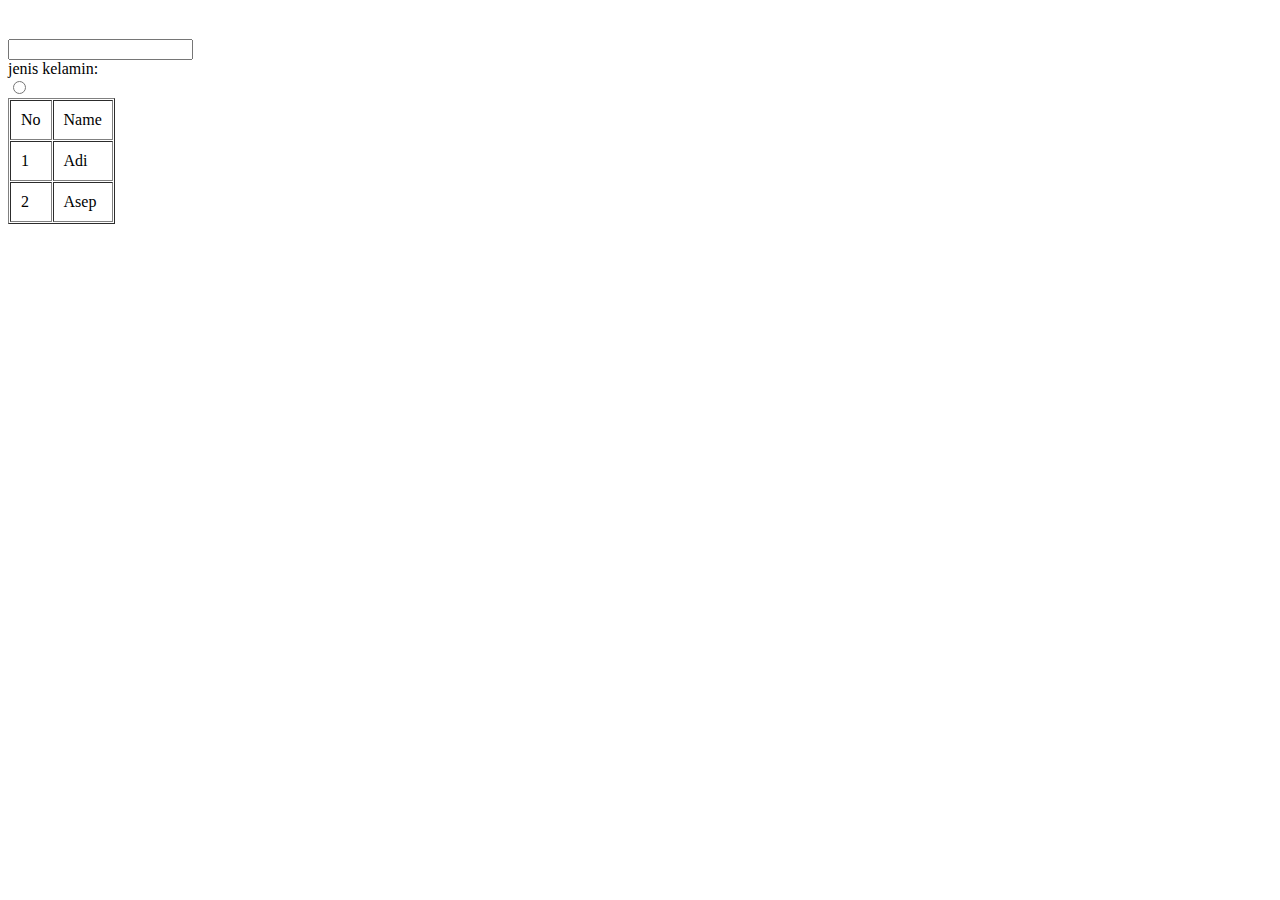
<file: menu_1.html>
<!DOCTYPE html>
<html lang="en">
<head>
    <meta charset="UTF-8">
    <meta name="viewport" content="width=device-width, initial-scale=1.0">
    <title>Document</title>
</head>
<body>
    <table border ="1" cellspacing="1" cellpadding="10">
    <tr>
    <td>No</td>
    <td>Name</td>

</tr<s></s>
<tr>
    <td>1</td>
    <td>Adi</td>

</tr>
<td>2</td>
<td>Asep</td>
</tr>


<h1><form pendaftaran anggota organisasi></h1>
<form>
    <label for="nama"Nama></label>
    <br>
    <input type="text" id="nama" nama="nama">
    <br>

    <label>jenis kelamin:</label>
    <br>
    <input type="radio" id="pria" nama="jenis_kelamin" value="pria">
</form>
    


  
    
</body>
</html>
</file>
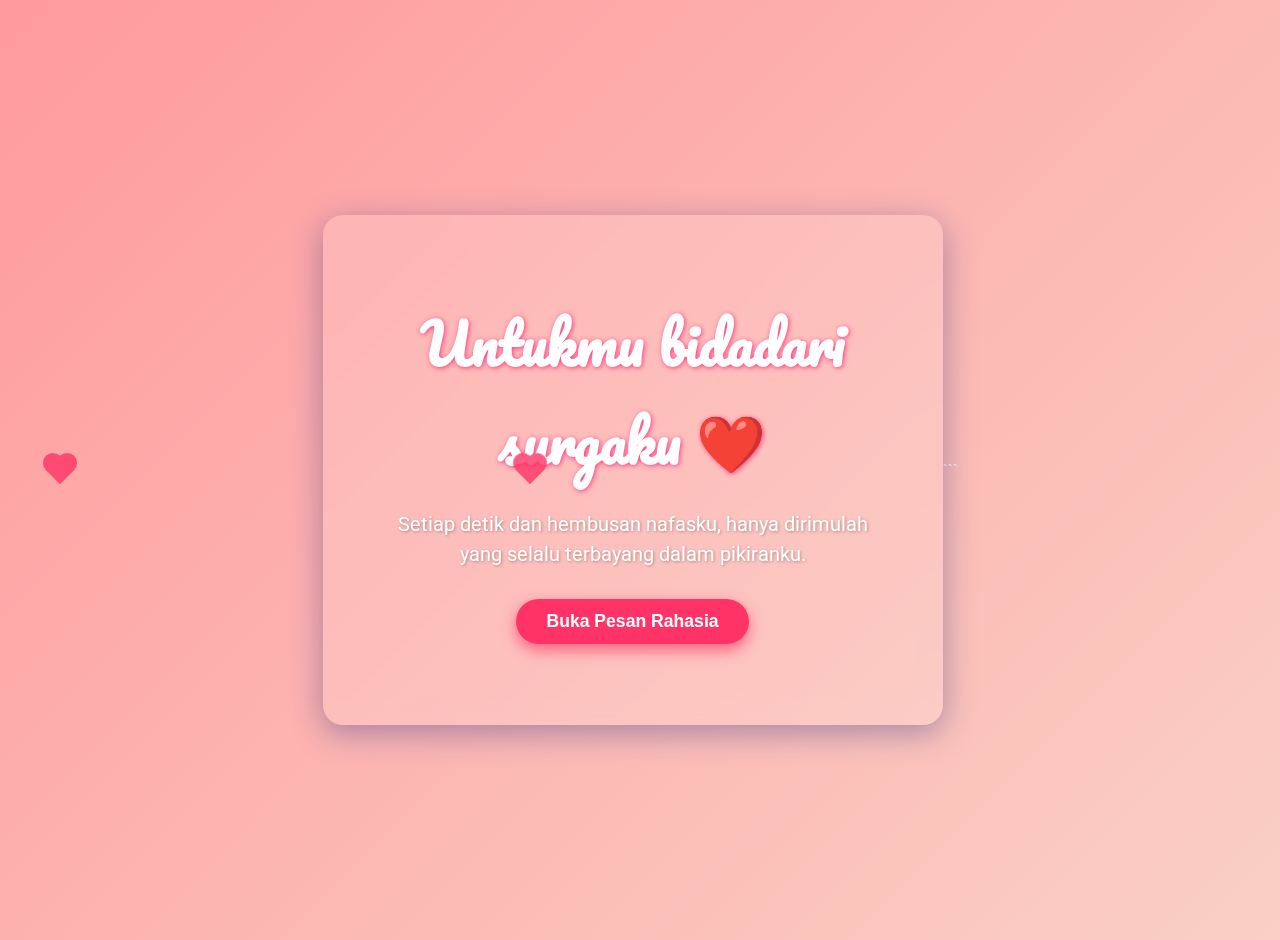
<file: Tugas.html>
<!DOCTYPE html>
<html lang="id">
<head>
  <meta charset="UTF-8" />
  <meta name="viewport" content="width=device-width, initial-scale=1" />
  <title>Pesan Buat Pacar</title>
  <style>
    @import url('https://fonts.googleapis.com/css2?family=Pacifico&family=Roboto:wght@400;700&display=swap');

    body {
      margin: 0;
      height: 100vh;
      background: linear-gradient(135deg, #ff9a9e 0%, #fad0c4 100%);
      display: flex;
      justify-content: center;
      align-items: center;
      font-family: 'Roboto', sans-serif;
      overflow: auto;
      color: #fff;
      text-align: center;
      padding: 20px;
    }

    .container {
      background: rgba(255, 255, 255, 0.15);
      padding: 40px 60px;
      border-radius: 20px;
      box-shadow: 0 8px 32px 0 rgba(31, 38, 135, 0.37);
      backdrop-filter: blur(10px);
      -webkit-backdrop-filter: blur(10px);
      max-width: 500px;
      position: relative;
    }

    h1 {
      font-family: 'Pacifico', cursive;
      font-size: 3.5rem;
      margin-bottom: 10px;
      text-shadow: 1px 1px 5px rgba(255, 0, 100, 0.7);
    }

    p.message {
      font-size: 1.25rem;
      margin-bottom: 30px;
      line-height: 1.5;
      text-shadow: 1px 1px 3px rgba(0,0,0,0.3);
    }

    button {
      background-color: #ff3366;
      border: none;
      padding: 12px 30px;
      font-size: 1.1rem;
      color: white;
      font-weight: 700;
      border-radius: 30px;
      cursor: pointer;
      box-shadow: 0 6px 15px rgba(255, 51, 102, 0.7);
      transition: background-color 0.3s ease;
      outline: none;
    }

    button:hover {
      background-color: #e52e5c;
      box-shadow: 0 8px 20px rgba(229, 46, 92, 0.9);
    }

    .secret-message {
      margin-top: 20px;
      font-size: 1.3rem;
      font-style: italic;
      color: #fff;
      opacity: 0;
      max-height: 0;
      overflow: hidden;
      transition: max-height 0.5s ease, opacity 0.5s ease;
    }

    .secret-message.show {
      opacity: 1;
      max-height: 200px;
    }

    /* Heart animation */
    .heart {
      position: absolute;
      width: 20px;
      height: 20px;
      background-color: #ff3366;
      transform: rotate(-45deg);
      animation: floatUp 5s linear infinite;
      opacity: 0.8;
    }

    .heart:before,
    .heart:after {
      content: "";
      position: absolute;
      width: 20px;
      height: 20px;
      background-color: #ff3366;
      border-radius: 50%;
    }

    .heart:before {
      top: -10px;
      left: 0;
    }

    .heart:after {
      top: 0;
      left: 10px;
    }

    @keyframes floatUp {
      0% {
        transform: translateY(0) rotate(-45deg);
        opacity: 0.8;
      }
      100% {
        transform: translateY(-300px) rotate(-45deg);
        opacity: 0;
      }
    }
  </style>
</head>
<body>
  <div class="container">
    <h1>Untukmu bidadari surgaku ❤️</h1>
    <p class="message">Setiap detik dan hembusan nafasku, hanya dirimulah yang selalu terbayang dalam pikiranku.</p>
    <button id="revealBtn">Buka Pesan Rahasia</button>
    <p class="secret-message" id="secretMessage">Siskaa aku mau kamu tau, bahwa rasaku bukan hanya sebuah canda melainkan rasa yang betul adanya.(I LOVE YOU) .</p>
  </div>

  <script>
    const revealBtn = document.getElementById('revealBtn');
    const secretMessage = document.getElementById('secretMessage');

    revealBtn.addEventListener('click', () => {
      secretMessage.classList.toggle('show');
      if (secretMessage.classList.contains('show')) {
        revealBtn.textContent = 'Sembunyikan Pesan Rahasia';
      } else {
        revealBtn.textContent = 'Buka Pesan Rahasia';
      }
    });

    // Hearts floating animation spawn
    function createHeart() {
      const heart = document.createElement('div');
      heart.classList.add('heart');
      heart.style.left = Math.random() * 100 + '%';
      heart.style.animationDuration = 4 + Math.random() * 3 + 's'; // between 4-7 seconds
      heart.style.fontSize = 10 + Math.random() * 20 + 'px';

      document.body.appendChild(heart);

      setTimeout(() => {
        heart.remove();
      }, 7000);
    }

    setInterval(createHeart, 350);
  </script>
</body>
</html>

```
</file>
